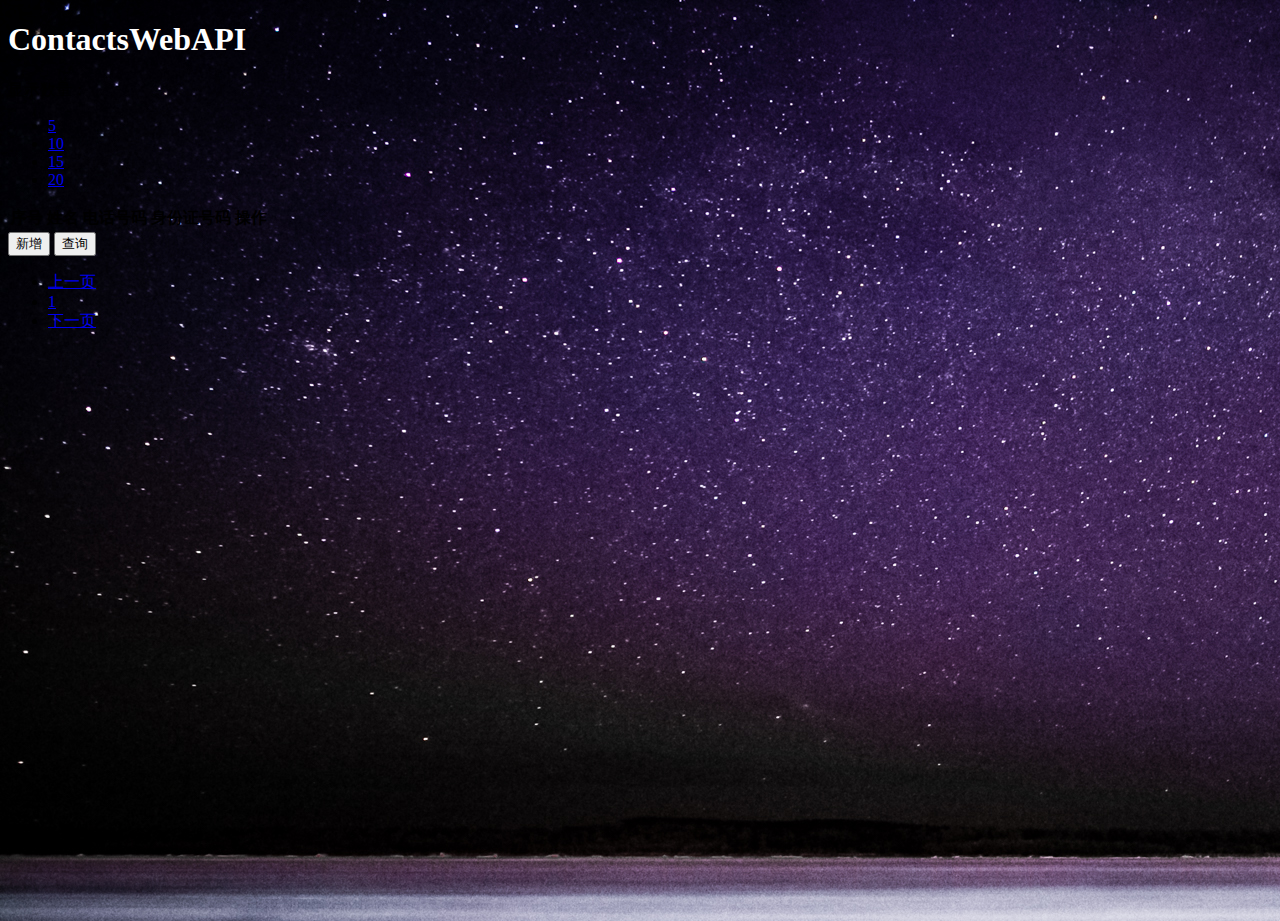
<file: 项目/ContactsAPI/WebAPIClient/index.html>
<!DOCTYPE html>
<html lang="en">
<head>
    <meta charset="UTF-8">
    <meta name="viewport" content="width=device-width, initial-scale=1.0">
    <link rel="stylesheet" href="https://cdn.staticfile.org/twitter-bootstrap/4.3.1/css/bootstrap.min.css">
    <link rel="stylesheet" href="./css/addmoel.css">
    <link rel="stylesheet" href="./css/index.css">
    <script src="https://cdn.staticfile.org/jquery/3.2.1/jquery.min.js"></script>
    <script src="https://cdn.staticfile.org/popper.js/1.15.0/umd/popper.min.js"></script>
    <script src="https://cdn.staticfile.org/twitter-bootstrap/4.3.1/js/bootstrap.min.js"></script>
    
    <!-- <script src="./js/ChangePageSize.js" type="text/javascript"></script> -->
    <title>Document</title>
</head>
<body>
    <div class="container">
        <!-- 标题 -->
        <h1 class="text-center mt-4 mb-4">ContactsWebAPI</h1>

        <!-- 页面数量 -->

        <div class="row no-gutters">
            <div class="col-auto text-info align-self-center">显示数量：</div>
            <div class="col-auto  align-self-center">
                <ul class="pagination mt-3 PageSize">
                    <li class="page-item active"><a href="#" class="page-link">5</a></li>
                    <li class="page-item"><a href="#" class="page-link">10</a></li>
                    <li class="page-item"><a href="#" class="page-link">15</a></li>
                    <li class="page-item"><a href="#" class="page-link">20</a></li>
                </ul>
            </div>
        </div>

        <!-- 表格 -->
        <table class="table table-bordered table-striped text-center">
            <thead>
                <tr class = "table-primary">
                    <th>序号</th>
                    <th>姓名</th>
                    <th>电话号码</th>
                    <th>身份证号码</th>
                    <th>操作</th>
                </tr>
            </thead>
            <tbody>
                <!-- <tr>
                    <td>1</td>
                    <td>tp</td>
                    <td>15390417711</td>
                    <td>612301199105180319</td>
                    <td><a href="#" class="btn btn-warning" role = "button">更新</a><a href="#" class="btn btn-danger ml-4" role = "button">删除</a></td>
                </tr>
                <tr>
                    <td>1</td>
                    <td>tp</td>
                    <td>15390417711</td>
                    <td>612301199105180319</td>
                    <td><a href="#" class="btn btn-warning" role = "button">更新</a><a href="#" class="btn btn-danger ml-4" role = "button">删除</a></td>
                </tr>
                <tr>
                    <td>1</td>
                    <td>tp</td>
                    <td>15390417711</td>
                    <td>612301199105180319</td>
                    <td><a href="#" class="btn btn-warning" role = "button">更新</a><a href="#" class="btn btn-danger ml-4" role = "button">删除</a></td>
                </tr> -->
            </tbody>
        </table>

        
        <!-- 按钮组件 -->
        <div class="row">
            <div class="col-4 ">
                <div class="btn-group">
                    <button class="btn btn-info add" data-toggle = "modal" data-target="#addModal">新增</button>
                    <button class="btn btn-success update">查询</button>
                </div>
            </div>
            <div class="col">
                <ul class="pagination page">
                    <li class="page-item disabled"><a href="#" class="page-link prev">上一页</a></li>
                    <li class="page-item active firstPage"><a href="#" class="page-link">1</a></li>
                    <li class="page-item"><a href="#" class="page-link next">下一页</a></li>
                </ul>
            </div>
        </div>
        <!-- add模态框 -->
        <!-- <div class="modal fade" id = "addModal">
            <div class="modal-dialog">
                <div class="modal-content">
                    
                </div>
            </div>
        </div> -->
    </div>
    <script src="./js/ChangePageSize.js" type="text/javascript"></script>
    <script src="./js/addModel.js"></script>
    <script src="./js/curdAjax.js"></script>
</body>
</html>
</file>
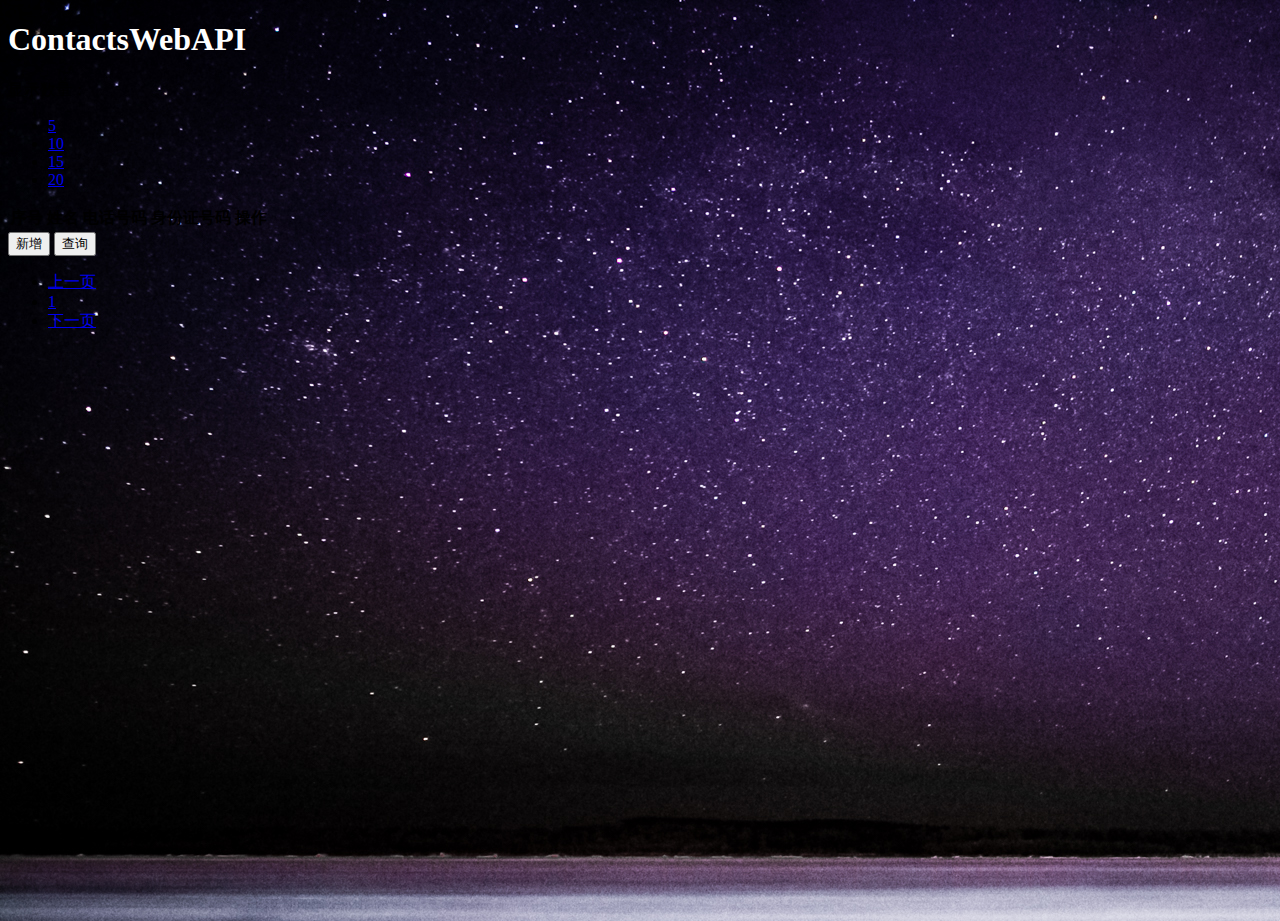
<file: 项目/ContactsAPI/WebAPIClient/html/index.html>
<!DOCTYPE html>
<html lang="en">
<head>
    <meta charset="UTF-8">
    <meta name="viewport" content="width=device-width, initial-scale=1.0">
    <link rel="stylesheet" href="https://cdn.staticfile.org/twitter-bootstrap/4.3.1/css/bootstrap.min.css">
    <link rel="stylesheet" href="../css/addmoel.css">
    <link rel="stylesheet" href="../css/index.css">
    <script src="https://cdn.staticfile.org/jquery/3.2.1/jquery.min.js"></script>
    <script src="https://cdn.staticfile.org/popper.js/1.15.0/umd/popper.min.js"></script>
    <script src="https://cdn.staticfile.org/twitter-bootstrap/4.3.1/js/bootstrap.min.js"></script>
    
    <!-- <script src="./js/ChangePageSize.js" type="text/javascript"></script> -->
    <title>电话簿</title>
</head>
<body>
    <div class="container">
        <!-- 标题 -->
        <h1 class="text-center pt-4 mb-4">ContactsWebAPI</h1>

        <!-- 页面数量 -->

        <div class="row no-gutters">
            <div class="col-auto text-info align-self-center">显示数量：</div>
            <div class="col-auto  align-self-center">
                <ul class="pagination mt-3 PageSize">
                    <li class="page-item active"><a href="#" class="page-link">5</a></li>
                    <li class="page-item"><a href="#" class="page-link">10</a></li>
                    <li class="page-item"><a href="#" class="page-link">15</a></li>
                    <li class="page-item"><a href="#" class="page-link">20</a></li>
                </ul>
            </div>
        </div>

        <!-- 表格 -->
        <table class="table table-bordered table-striped text-center">
            <thead>
                <tr class = "table-primary">
                    <th>序号</th>
                    <th>姓名</th>
                    <th>电话号码</th>
                    <th>身份证号码</th>
                    <th>操作</th>
                </tr>
            </thead>
            <tbody>
                <!-- <tr>
                    <td>1</td>
                    <td>tp</td>
                    <td>15390417711</td>
                    <td>612301199105180319</td>
                    <td><a href="#" class="btn btn-warning" role = "button">更新</a><a href="#" class="btn btn-danger ml-4" role = "button">删除</a></td>
                </tr>
                <tr>
                    <td>1</td>
                    <td>tp</td>
                    <td>15390417711</td>
                    <td>612301199105180319</td>
                    <td><a href="#" class="btn btn-warning" role = "button">更新</a><a href="#" class="btn btn-danger ml-4" role = "button">删除</a></td>
                </tr>
                <tr>
                    <td>1</td>
                    <td>tp</td>
                    <td>15390417711</td>
                    <td>612301199105180319</td>
                    <td><a href="#" class="btn btn-warning" role = "button">更新</a><a href="#" class="btn btn-danger ml-4" role = "button">删除</a></td>
                </tr> -->
            </tbody>
        </table>

        
        <!-- 按钮组件 -->
        <div class="row">
            <div class="col-4 ">
                <div class="btn-group">
                    <button class="btn btn-info add" data-toggle = "modal" data-target="#addModal">新增</button>
                    <button class="btn btn-success select">查询</button>
                </div>
            </div>
            <div class="col">
                <ul class="pagination page">
                    <li class="page-item disabled"><a href="#" class="page-link prev">上一页</a></li>
                    <li class="page-item active firstPage pageNum"><a href="#" class="page-link">1</a></li>
                    <li class="page-item"><a href="#" class="page-link next">下一页</a></li>
                </ul>
            </div>
        </div>
        <!-- add模态框 -->
        <!-- <div class="modal fade" id = "addModal">
            <div class="modal-dialog">
                <div class="modal-content">
                    
                </div>
            </div>
        </div> -->
    </div>
    <script src="../js/ChangePageSize.js" type="text/javascript"></script>
    <script src="../js/addModel.js"></script>
    <script src="../js/curdAjax.js"></script>
</body>
</html>
</file>
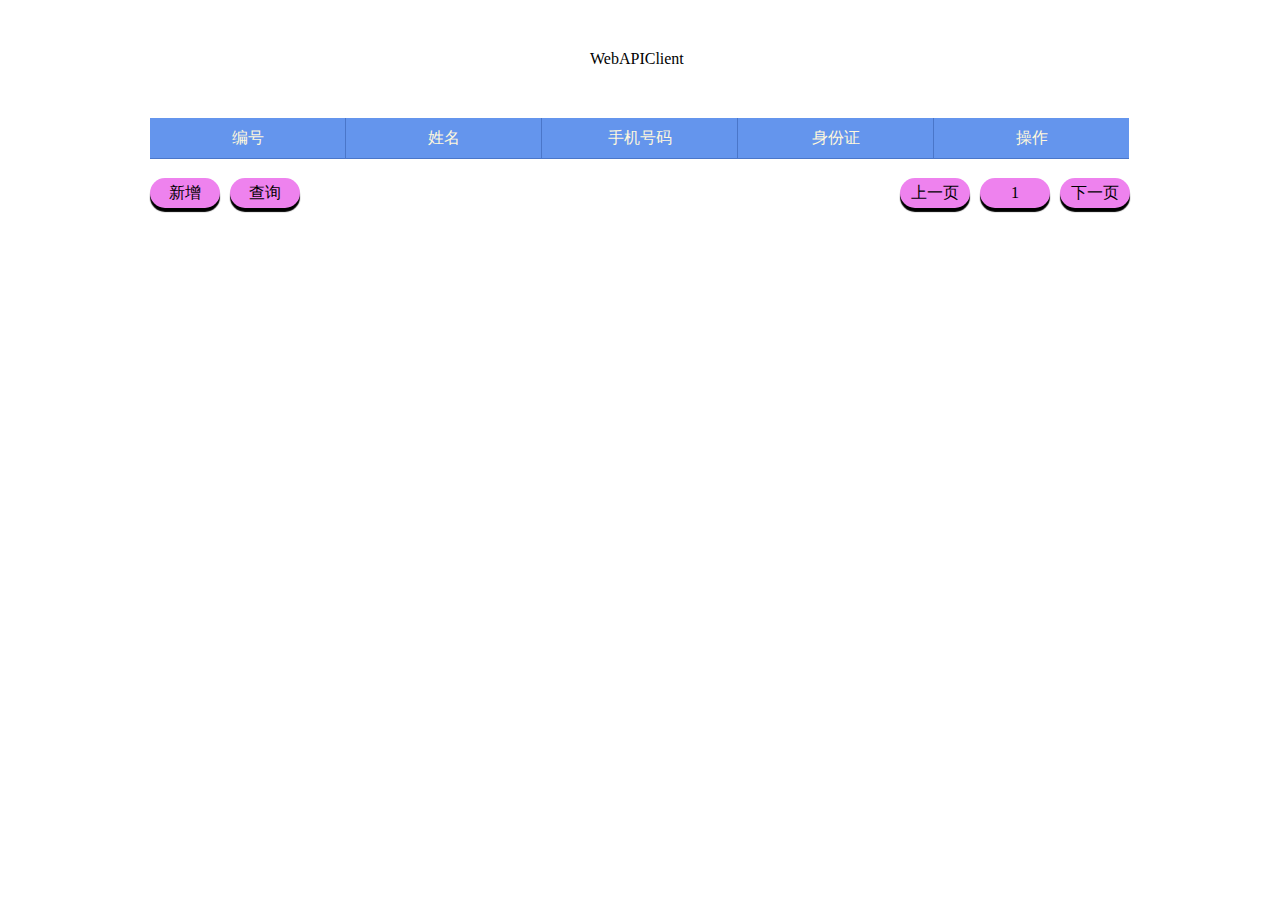
<file: 项目/ContactsAPI/WebAPIClient/Client.html>
<html lang="en">
<head>
    <meta charset="UTF-8">
    <meta name="viewport" content="width=device-width, initial-scale=1.0">
    <meta http-equiv="Access-Control-Allow-Origin" content="*">
    <title>Document</title>
    <style>

        *
        {
            margin:0;
            padding:0;
        }
        body{

            /* background: rgba(14, 14, 14, .3); */
            /* position: relative; */
        }
        #subject
        {

            width: 1000px;
            margin:auto;
            position: relative;
        }
        .title p
        {

            margin: 50px auto;
            width:100px;
        }
        .container
        {

            /* height: 250px; */
        }
        .container ul
        {
            height:40px;
        }
        .container ul li 
        {
            width: 195px;
            float: left;
            border-right: 1px solid rgb(74, 118, 201);
            border-bottom: 1px solid rgb(74, 118, 201);
            line-height: 40px;
            height: 40px;
            text-align: center;
            list-style: none;
            /* border-right: none; */
            background-color: cornflowerblue;
            color: cornsilk;
        }
        .container ul li.first
        {
            margin-left: 10px;
        }
        .container ul li.last
        {
            border-right: none;
            /* display: none; */
        }
        .container ul li.Id{

            display: none;
        }
        .container ul li a
        {
            margin-left: 20px;
        }
        .container ul li a:hover{

            cursor: pointer;
            
        }

        .prop
        {
            position: absolute;
            width: 100%;
            height: 100%;
            top:0;
            left: 0;
            background:rgba(0,0,0,.4);
        }
        .prop .updateClick
        {
            position: absolute;
            width: 1000px;
            height: 700px;
            top:30%;
            left:50%;
            margin-left: -500px;
            background: rgba(255,255,255,1);
        }
        .foot
        {
            height:100px;
            margin-top:20px;
        }
        .foot .left
        {
            margin-top: 5px;
        }
        .foot  a
        {
            display: block;
            float: left;
            width:70px;
            height: 30px;
            background-color: violet;
            text-decoration: none;
            color:black;
            text-align: center;
            line-height: 30px;
            margin-left: 10px;
            border-radius: 25px;
            box-shadow: 0px 4px 1px black;
        }
        .foot .right
        {
            float: right;
            margin-right: 10px;
        }
        .on
        {
            width: 100%;
            height: 100%;
            background: rgba(0,0,0,.4);
            position:absolute;
            top:0;
            left:0;
        }
        .on .WindowLoadingInterface
        {
            width: 300px;
            height:400px;
            background: white;
            position: absolute;
            top:50%;
            left:50%;
            margin-left:-100px;
            margin-top:-300px;
            border-radius: 20px;
        }
        .on .WindowLoadingInterface div
        {
            width: 180px;
            height:53px;
            margin:12px auto;
            /* border: 1px solid red; */
            padding-top:10px;
            
        }
        .on .WindowLoadingInterface span
        {
            /* float: left; */
            display: block;
            margin-bottom: 5px;
        }
        .on .WindowLoadingInterface input
        {
            float: left;
            
        }
        .on .WindowLoadingInterface a
        {
            display: block;
            float: left;
            width:70px;
            height: 30px;
            background-color: violet;
            text-decoration: none;
            color:black;
            text-align: center;
            line-height: 30px;
            /* margin-left: 10px; */
            border-radius: 25px;
            box-shadow: 0px 4px 1px black;
        }
        .on .WindowLoadingInterface a:hover
        {
            cursor: pointer;
        }
        .on .WindowLoadingInterface a.ok
        {
            float: left;
        }
        .on .WindowLoadingInterface a.cancel
        {
            float: right;
        }
    </style>
</head>

<body>
    <div id = "subject">
        <div class = "title">
            <p>WebAPIClient</p>
        </div>
        <div class = "Container">
            <ul class="maindom">
                <li class = "first">编号</li>
                <li>姓名</li>
                <li>手机号码</li>
                <li>身份证</li>
                <li class="last">操作</li>
            </ul>
        </div>
        <div class = "foot">
            <div class = "left">
                <a href="#" class="addAlert">新增</a>
                <a href="#" class = "select">查询</a>
            </div>
            <div class = "right">
                <a href="#" class="privode">上一页</a>
                <a href="#" class="Curren">1</a>
                <a href="#" class="next">下一页</a>
            </div>
        </div>
        
    </div>
    <div class="alph">
        <div class = "updateClick" style="display: none;">
            <span>姓名： </span>
            <input type="text" class = "name">
            <span>手机号码：</span>
            <input type="text" class = "phone">
            <span>身份证：</span>
            <input type="text" class = "IdCard">
            <input type="button" value="确定" class="sure">
            <input type="button" value="取消" class= "no">
        </div>
    </div>
    <script src="https://cdn.staticfile.org/jquery/1.10.2/jquery.min.js"></script>
    <script>
        var GuidData;
        var oldName;
        var oldphone;
        var oldIdCard;
        window.onload = function(){
            //获取全部数据
            sendAjax("http://localhost:5000/v1/Contacts", "get");
        }
        //动态创建标签
        function CreateEle(eleTag,name, eleText,parent,callback)
        {
            var CreateElem = document.createElement(eleTag);
            CreateElem.setAttribute("class", name);
            CreateElem.innerText = eleText;
            parent.appendChild(CreateElem);
            callback();
        }
        //下一页
        $(".next").click(function(){
            var currentPage = $(".Curren").text();
            var nextPage = parseInt(currentPage) + 1;
            var url = "http://localhost:5000/v1/Contacts?PageNumber="+ nextPage +"&PageSize=5";
            $.ajax({
                url:url,
                type:"get",
                dataType:"json",
                contentType:"application/json;charset=utf-8",
                success:function(data)
                {
                    if(!$.isEmptyObject(data))
                    {
                        $(".maindom").siblings().remove();
                        GetData(data);
                        $(".Curren").text(nextPage);
                    }
                    
                }
            });
        })
        //上一页
        $(".privode").click(function(){
            var currentPage = $(".Curren").text();
            var privodePage = parseInt(currentPage) - 1;
            if(privodePage > 0 )
            {
                var url = "http://localhost:5000/v1/Contacts?PageNumber="+ privodePage +"&PageSize=5";
                $.ajax({
                url:url,
                type:"get",
                dataType:"json",
                contentType:"application/json;charset=utf-8",
                success:function(data)
                {
                    $(".maindom").siblings().remove();
                    GetData(data);
                    $(".Curren").text(privodePage);
                    
                }
            });
            }

        });
        //点击查询 查询界面
        $(".select").click(function(){
            createAlert(okclick);
        });
        //点击新增，新建窗口
        $(".addAlert").click(function(){
            createAlert(addokclick);
            $(".idDiv").remove();
        });
        function createAlert(okclick)
        {
            //创建弹窗底层，挡住 主界面
            var body = document.getElementsByTagName("body");
            var div = document.createElement("div");
            div.setAttribute("class", "on");
            body[0].appendChild(div);
            //创建功能的承载界面
            var tanc = document.createElement("div");
            tanc.setAttribute("class", "WindowLoadingInterface");
            div.appendChild(tanc)
            //ID的div
            var idDiv = document.createElement("div");
            idDiv.setAttribute("class", "idDiv");
            tanc.appendChild(idDiv);

            var Id = document.createElement("span");
            Id.innerText = "Id：";
            idDiv.appendChild(Id);

            var IdInput = document.createElement("input");
            idDiv.appendChild(IdInput);
            //name的div
            var idDiv = document.createElement("div");
            idDiv.setAttribute("class", "NameDiv");
            tanc.appendChild(idDiv);

            var name = document.createElement("span");
            name.innerText = "姓名：";
            idDiv.appendChild(name);

            var NameInput = document.createElement("input");
            idDiv.appendChild(NameInput);
            //phone的div
            var idDiv = document.createElement("div");
            idDiv.setAttribute("class", "PhoneDiv");
            tanc.appendChild(idDiv);

            var phone = document.createElement("span");
            phone.innerText = "手机号码：";
            idDiv.appendChild(phone);

            var PhoneInput = document.createElement("input");
            idDiv.appendChild(PhoneInput);
            //身份证的div
            var idDiv = document.createElement("div");
            idDiv.setAttribute("class", "IdCardDiv");
            tanc.appendChild(idDiv);

            var IdCard = document.createElement("span");
            IdCard.innerText = "身份证：";
            idDiv.appendChild(IdCard);

            var IdCardInput = document.createElement("input");
            idDiv.appendChild(IdCardInput);
            //按钮的div
            var idDiv = document.createElement("div");
            idDiv.setAttribute("class", "btnDiv");
            tanc.appendChild(idDiv);

            var okbtn = document.createElement("a");
            okbtn.setAttribute("class","ok");
            okbtn.innerText = "确定";
            idDiv.appendChild(okbtn);

            var nobtn = document.createElement("a");
            nobtn.setAttribute("class","cancel");
            nobtn.innerText = "取消";
            idDiv.appendChild(nobtn);
            $(".ok").click(okclick);
            $(".cancel").click(noclick);
        }
        //查询里面的确定按钮。
        function okclick()
        {
            var id = $(this).parent().siblings(".idDiv").children("input").val();
            var name = $(this).parent().siblings(".NameDiv").children("input").val();
            var phone = $(this).parent().siblings(".PhoneDiv").children("input").val();
            var IdCard = $(this).parent().siblings(".IdCardDiv").children("input").val();
            
            // if(id != "")
            // {
            //     var reg = new RegExp(/^[0-9a-zA-Z]{8}-[0-9a-zA-Z]{4}-[0-9a-zA-Z]{4}-[0-9a-zA-Z]{4}-[0-9a-zA-Z]{12}$/);
            //     if(reg.test(id))
            //     {
            //         url = url + "id=" + id + "&";
            //     }
            //     else
            //     {
            //         console.log("id错误，请输入正确的guid");
            //         return;
            //     }
            // }

            // if(name != "")
            // {
            //     url = url + "name=" + name + "&";
            // }
            // if(phone != "")
            // {
            //     var reg = new RegExp(/^\d{11}$/);
            //     if(phone.length == 11 && reg.test(phone) )
            //     {
            //         url = url + "phone=" + phone + "&";
            //     }
            //     else
            //     {
            //         console.log("phone错误,请输入11位手机号码");
            //         return;
            //     } 
            // }
            
            // if(IdCard != "")
            // {
            //     var reg15 = new RegExp(/^\d{15}$/);
            //     var reg18 = new RegExp(/^\d{18}$/);
            //     if((IdCard.length == 18 || IdCard.length == 15) && (reg15.test(IdCard) || reg18.test(IdCard)))
            //     {
            //         url = url + "IdCard=" + IdCard + "&";
            //     }
            //     else
            //     {
            //         console.log("IdCard,请输入15-18位身份号码");
            //         return;
            //     } 
                
            // }
            if(id == "" && name == "" && phone =="" && IdCard =="")
            {
                $(".maindom").siblings().remove();
                sendAjax("http://localhost:5000/v1/Contacts", "get");
                $(".on").remove();
                return;
            }
            $.ajax({
                url:"http://localhost:5000/v1/Contacts/propselect",
                type:"post",
                data:JSON.stringify({
                        "name":name,
                        "phone":phone,
                        "IdCard":IdCard
                    }),
                contentType:"application/json;charset=utf-8",
                success:function(data){
                    console.log($.isEmptyObject(data))
                    if(!$.isEmptyObject(data))
                    {
                        console.log(data);
                        $(".maindom").siblings().remove();
                        GetData(data);
                        $(".on").remove();
                    }
                    else
                    {
                        alert("数据不存在");
                    }
                    
                }
            });         
        }
        //查询里面的取消按钮

        //新增里面的确定按钮
        function addokclick()
        {
            //var id = $(this).parent().siblings(".idDiv").children("input").val();
            var name = $(this).parent().siblings(".NameDiv").children("input").val();
            var phone = $(this).parent().siblings(".PhoneDiv").children("input").val();
            var IdCard = $(this).parent().siblings(".IdCardDiv").children("input").val();
            if(name !=""&&phone != "" &&IdCard !="")
            {
                $.ajax({
                    url:"http://localhost:5000/v1/Contacts",
                    data:JSON.stringify({
                        "name":name,
                        "phone":phone,
                        "IdCard":IdCard
                    }),
                    type:"post",
                    contentType:"application/json;charset=utf-8",
                    success:function(data)
                    {
                        if(data["stat"]>0)
                        {
                            alert(data["mes"]);
                            window.location.reload();
                            $(".maindom").siblings().remove();
                            $(".on").remove();
                        }
                        else
                        {
                            alert(data["mes"]);
                        }
                    }
                });
            }
            else
            {
                alert("姓名或电话号码或身份证为空");
            }
        }
        function noclick()
        {
            $(this).parent().parent().parent().remove();
        }
        function emty()
        {

        }
        //更新按钮
        function updateClient()
        {
            var update = document.getElementsByClassName("alph");
            update[0].classList.add("prop");
            $(".updateClick").css("display","block")
            console.log($(this).parent().siblings(".Id").text());
            GuidData = $(this).parent().siblings(".Id").text();
            $(".name").val($(this).parent().siblings(".two").text());
            $(".phone").val($(this).parent().siblings(".three").text());
            $(".IdCard").val($(this).parent().siblings(".four").text());
        }
        //更新中的确定按钮
        $(".sure").click(function(){
            //更新
            var url = "http://localhost:5000/v1/Contacts/" + GuidData;
            $.ajax({
                url:url,
                data:JSON.stringify({
                    "name":$(".name").val(),
                    "phone":$(".phone").val(),
                    "IdCard":$(".IdCard").val()}),
                type:"put",
                dataType:"json",
                contentType:"application/json;charset=utf-8",
                success:function(data)
                {
                    console.log(data);
                    console.log(data["stat"]);
                    if(data["stat"] > 0)
                    {
                        alert(data["mes"]);
                        window.location.reload();
                    }
                }
            });
            $(".updateClick").css("display", "none");
            $(".alph").removeClass("prop");
        });

        //更新中的取消按钮
        $(".no").click(function(){
            $(".updateClick").css("display", "none");
            $(".alph").removeClass("prop");
        });

        //删除按钮
        function deleteClick()
        {
            var id = $(this).parent().siblings(".Id").text();
            var url = "http://localhost:5000/v1/Contacts/" + id;
            $.ajax({
                url:url,
                type:"delete",
                dataType:"json",
                contentType:"application/json;charset=utf-8",
                success:function(data)
                {
                    if(data["stat"] > 0)
                    {
                        alert(data["mes"]);
                        window.location.reload();
                    }
                }

            });
        }
        //ajax请求
        function sendAjax(sendurl, sendtype)
        {
            $.ajax({
                url:sendurl,
                type:sendtype,
                dataType:"json",
                contentType:"application/json;charset=utf-8",
                success:function(data)
                {
                    GetData(data);
                }
            });
        }
        function GetData(data)
        {
            for(var i = 0; i< data.length;i++)
            {
                var num = i + 1;
                var div = document.getElementsByClassName("Container");

                var CreateUl = document.createElement("ul");
                var Ulname = "docUl" + i;
                CreateUl.setAttribute("class", Ulname +  " boottonStyle");
                div[0].appendChild(CreateUl);

                CreateEle("li", "first", i + 1, CreateUl,emty);
                CreateEle("li", "two", data[i]["name"], CreateUl,emty);
                CreateEle("li", "three", data[i]["phone"], CreateUl,emty);
                CreateEle("li", "four", data[i]["idCard"], CreateUl,emty);
                CreateEle("li", "last","", CreateUl,function(){
                    var Parent = document.getElementsByClassName("last")[num];
                    var aTagupdate = document.createElement("a");
                    var aTagDelect = document.createElement("a");
                    aTagupdate.innerText = "更新";
                    aTagupdate.setAttribute("onclick", "updateClient.call(this)");
                    //aTagupdate.setAttribute("class", "update");
                    aTagDelect.innerText = "删除";
                    aTagDelect.setAttribute("onclick", "deleteClick.call(this)");

                    Parent.appendChild(aTagupdate);
                    Parent.appendChild(aTagDelect);

                });
                CreateEle("li", "Id", data[i]["id"],CreateUl,emty);
            }
        }
    </script>
</body>
</html>
</file>
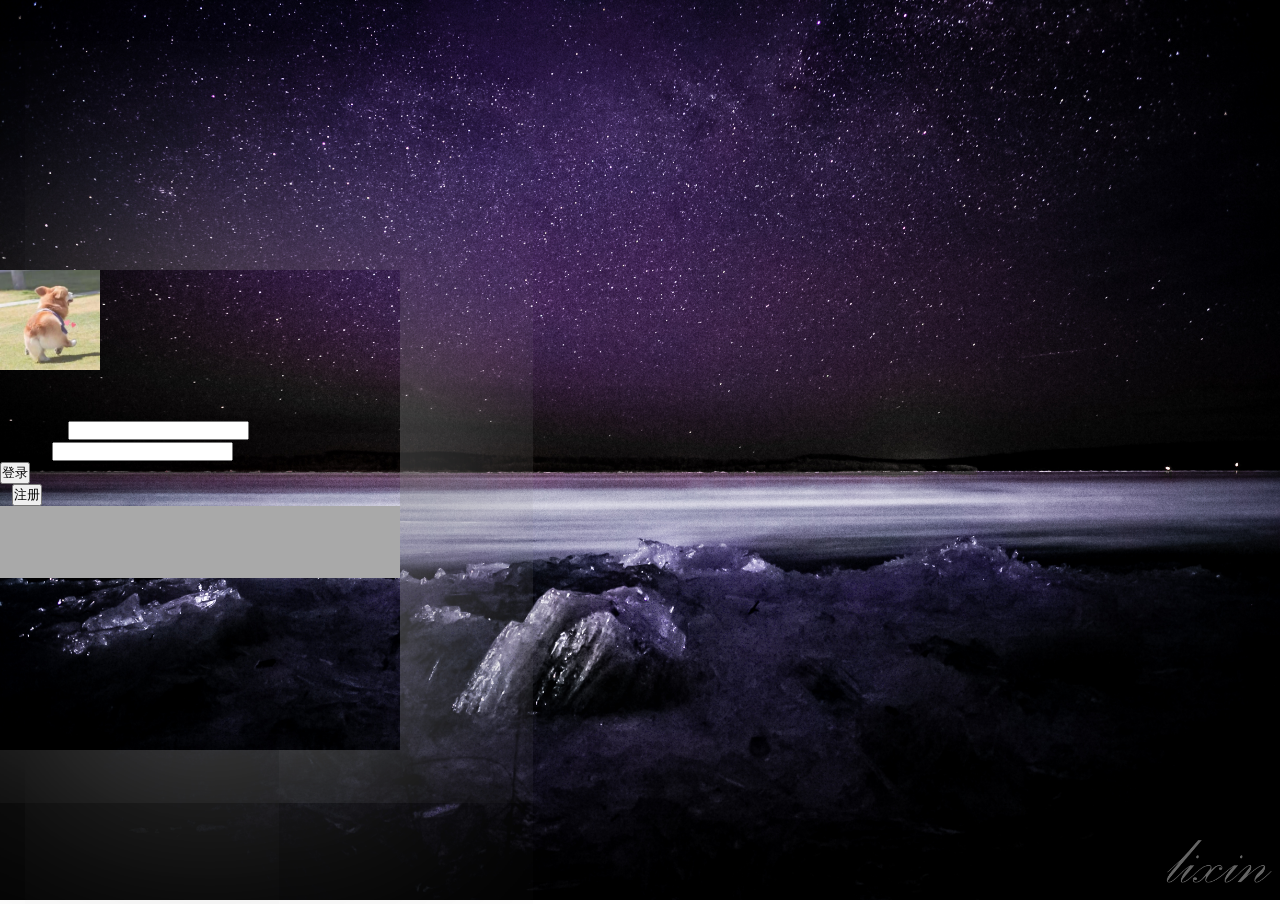
<file: 项目/ContactsAPI/WebAPIClient/Login.html>
<!DOCTYPE html>
<html lang="en">
<head>
    <meta charset="UTF-8">
    <meta name="viewport" content="width=device-width, initial-scale=1.0">
    <link rel="stylesheet" href="https://cdn.staticfile.org/twitter-bootstrap/4.3.1/css/bootstrap.min.css">
    <script src="https://cdn.staticfile.org/jquery/3.2.1/jquery.min.js"></script>
    <script src="https://cdn.staticfile.org/popper.js/1.15.0/umd/popper.min.js"></script>
    <script src="https://cdn.staticfile.org/twitter-bootstrap/4.3.1/js/bootstrap.min.js"></script>
    <link rel="stylesheet" href="./css/loginUI.css">
    <title>登录</title>
</head>
<body>
    <div class="container" style="margin-top: 270px;">
        <div class="row">
            <div class="col-12 bg-info headimg text-center align-item-center">
                <img src="./img/1.jpg" alt="头像" class = "rounded-circle dogimg">
            </div>
        </div>
        <div class="row mt-4">
            <div class="col-3"></div>
            <div class="col-6">
                <form>
                    <div class="form-group">
                        <label for="UserName">用户名：</label>
                        <input type="text" class="form-control" id = "user">
                    </div>
                    <div class="form-group">
                        <label for="pwd">密码：</label>
                        <input type="password" class="form-control" id = "pwd">
                    </div>
                </form>
            </div>
            <div class="col-3"></div>
        </div>
        <div class="row">
            <div class="col-3 offset-3">
                <button class="btn btn-success login">登录</button>
            </div>
            <div class="col-3">
                <button class="btn btn-info register">注册</button>
            </div>
        </div>
        <div class="row  mt-4" style="height: 72px; background-color: darkgray;"></div>
    </div>
    <img src="./img/bg.png" alt="">
    <script src="./js/login.js"></script>
</body>
</html>
</file>
<file: 项目/ContactsAPI/WebAPIClient/css/addmoel.css>
.modelDom
{
    width: 100%;
    height: 100%;
    position: fixed;
    top:0;
    left:0;
    box-shadow: 12px 12px 500px #888888;
    background-color: rgba(255, 255, 255, .5);
    z-index: 1;
}
.modelDom .centerdiv
{
    position: fixed;
    top:50%;
    left: 0;
    right: 0;
    bottom: 0;
    width: 500px;
    height:500px;
    margin-top: -250px;
    box-shadow: 12px 12px 500px #888888;
    background: #666666;
    opacity: .9;
    color:white;
}
</file>
<file: 项目/ContactsAPI/WebAPIClient/css/index.css>
html,body
{
    height: 100%;
    width: 100%;
    /* overflow: hidden; */
}
body
{
    position: relative;
    background: no-repeat url("../img/bg.png");
}
h1
{
    color:white;
}
</file>
<file: 项目/ContactsAPI/WebAPIClient/css/loginUI.css>
*{

    margin:0;
    padding:0;
}
html, body
{
    width: 100%;
    height: 100%;
}
body{

    position: relative;
    /* height:1080px; */
}

.container
{
    position: fixed;
    top:0;
    left:0;
    bottom: 0;
    right: 0;
    box-shadow: 12px 12px 500px #888888;
    height:480px;
    width: 400px;
    transform: translate(-50% -50%);
}

.headimg
{
    height:150px;
    vertical-align: middle;
}

.headimg .dogimg
{
    height:100px;
    width: 100px;
}
.headimg::after
{
    display: inline-block;
    width: 0;
    height: 100%;
    content: "center";
    vertical-align: middle;
    overflow: hidden;
}
.register
{
    margin-left:12px
}
img{
    width: 100%;
    height: 100%;
}
</file>
